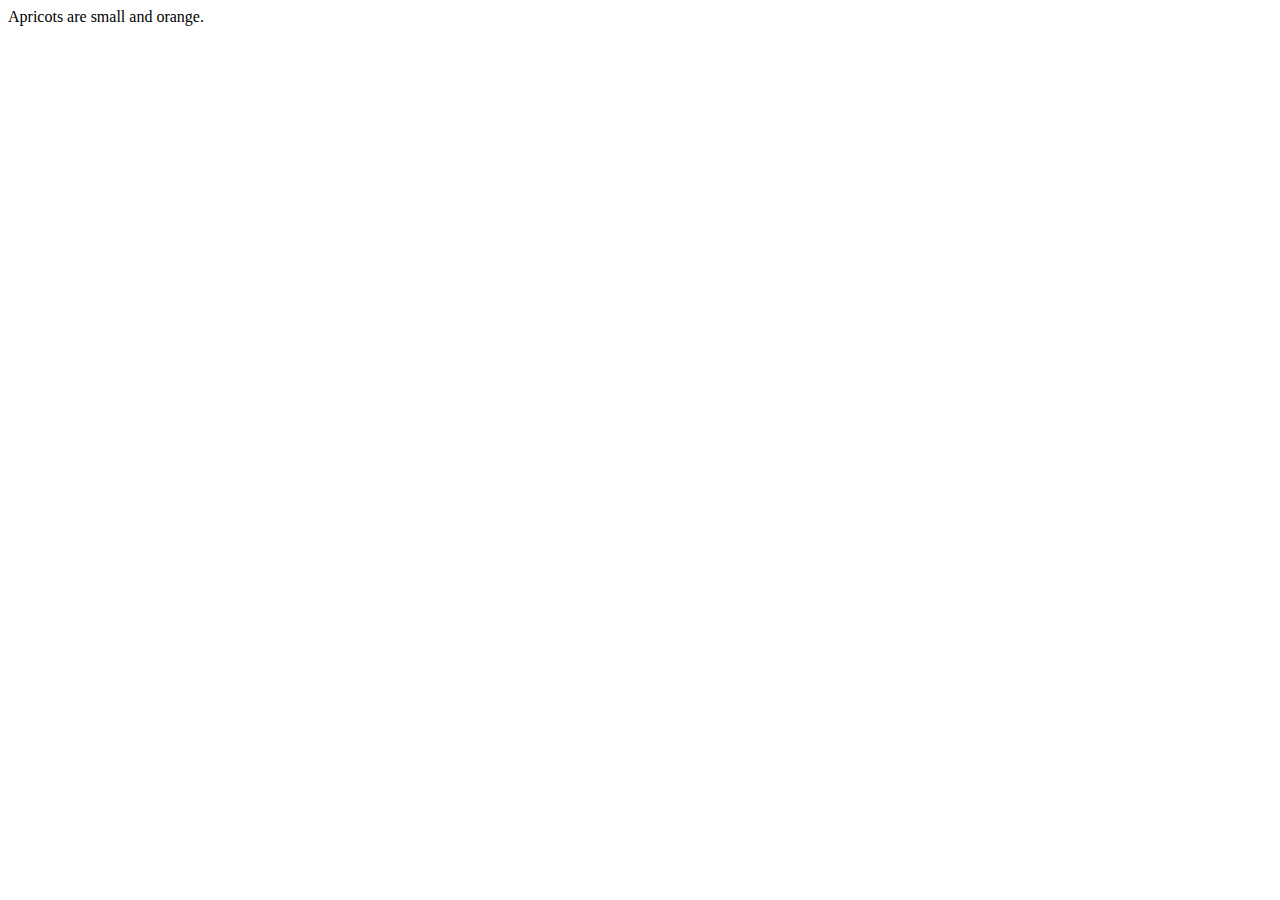
<file: demo/pages/apricots.html>
<!DOCTYPE HTML>
<html>
<head>
    <meta http-equiv="Content-Type" content="text/html; charset=utf-8" />
	<title>jQuery Ajaxy - Apricots</title>
</head>
<body>
	<div id="apricots">
		Apricots are small and orange.
	</div>
</body>
</html>
</file>
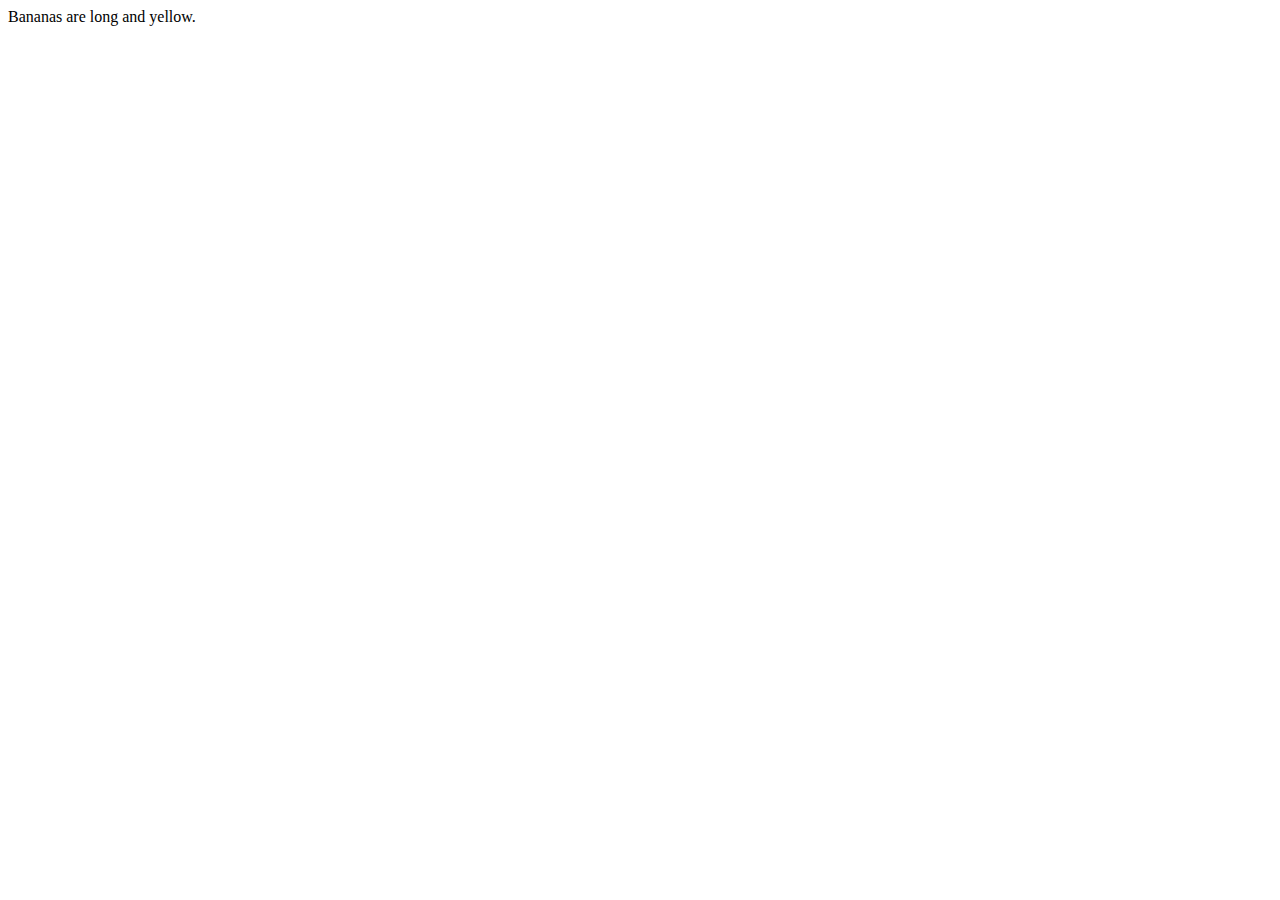
<file: demo/pages/bananas.html>
<!DOCTYPE HTML>
<html>
<head>
    <meta http-equiv="Content-Type" content="text/html; charset=utf-8" />
	<title>jQuery Ajaxy - Bananas</title>
</head>
<body>
	<div id="bananas">
		Bananas are long and yellow.
	</div>
</body>
</html>
</file>
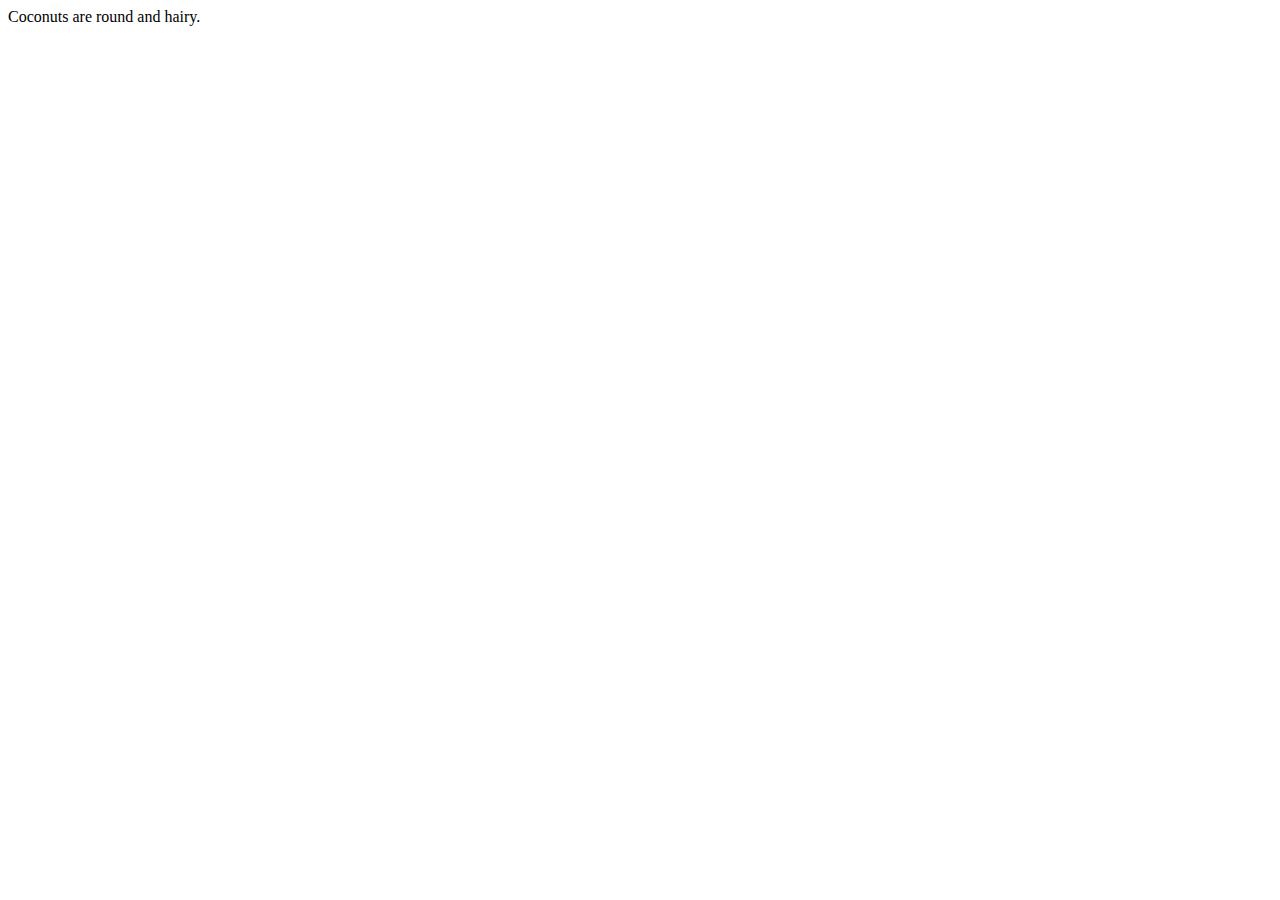
<file: demo/pages/coconuts.html>
<!DOCTYPE HTML>
<html>
<head>
    <meta http-equiv="Content-Type" content="text/html; charset=utf-8" />
	<title>jQuery Ajaxy - Coconuts</title>
</head>
<body>
	<div id="coconuts">
		Coconuts are round and hairy.
	</div>
</body>
</html>
</file>
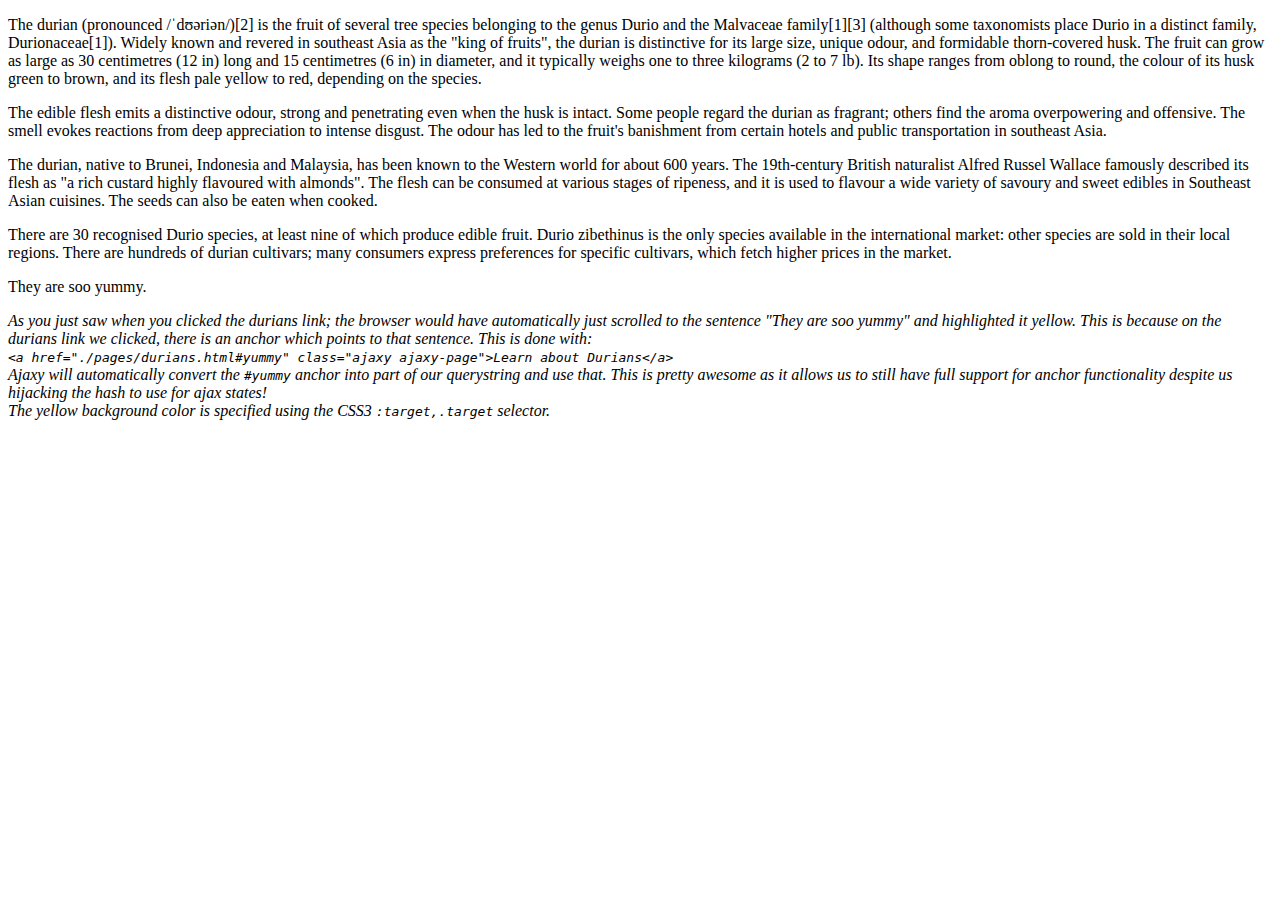
<file: demo/pages/durians.html>
<!DOCTYPE HTML>
<html>
<head>
    <meta http-equiv="Content-Type" content="text/html; charset=utf-8" />
	<title>jQuery Ajaxy - Durians</title>
</head>
<body>
	<div id="durians">
		<p>The durian (pronounced /ˈdʊəriən/)[2] is the fruit of several tree species belonging to the genus Durio and the Malvaceae family[1][3] (although some taxonomists place Durio in a distinct family, Durionaceae[1]). Widely known and revered in southeast Asia as the "king of fruits", the durian is distinctive for its large size, unique odour, and formidable thorn-covered husk. The fruit can grow as large as 30 centimetres (12 in) long and 15 centimetres (6 in) in diameter, and it typically weighs one to three kilograms (2 to 7 lb). Its shape ranges from oblong to round, the colour of its husk green to brown, and its flesh pale yellow to red, depending on the species.</p>
		<p>The edible flesh emits a distinctive odour, strong and penetrating even when the husk is intact. Some people regard the durian as fragrant; others find the aroma overpowering and offensive. The smell evokes reactions from deep appreciation to intense disgust. The odour has led to the fruit's banishment from certain hotels and public transportation in southeast Asia.</p>
		<p>The durian, native to Brunei, Indonesia and Malaysia, has been known to the Western world for about 600 years. The 19th-century British naturalist Alfred Russel Wallace famously described its flesh as "a rich custard highly flavoured with almonds". The flesh can be consumed at various stages of ripeness, and it is used to flavour a wide variety of savoury and sweet edibles in Southeast Asian cuisines. The seeds can also be eaten when cooked.</p>
		<p>There are 30 recognised Durio species, at least nine of which produce edible fruit. Durio zibethinus is the only species available in the international market: other species are sold in their local regions. There are hundreds of durian cultivars; many consumers express preferences for specific cultivars, which fetch higher prices in the market.</p>
		<div id="height:500px"></div>
		<p id="yummy">They are soo yummy.</p>
		<p><em>As you just saw when you clicked the durians link; the browser would have automatically just scrolled to the sentence "They are soo yummy" and highlighted it yellow. This is because on the durians link we clicked, there is an anchor which points to that sentence. This is done with:<br/>
		<code>&lt;a href="./pages/durians.html#yummy" class="ajaxy ajaxy-page"&gt;Learn about Durians&lt;/a&gt;</code><br/>
		Ajaxy will automatically convert the <code>#yummy</code> anchor into part of our querystring and use that. This is pretty awesome as it allows us to still have full support for anchor functionality despite us hijacking the hash to use for ajax states!<br/>
		The yellow background color is specified using the CSS3 <code>:target,.target</code> selector.</em></p>
	</div>
</body>
</html>
</file>
